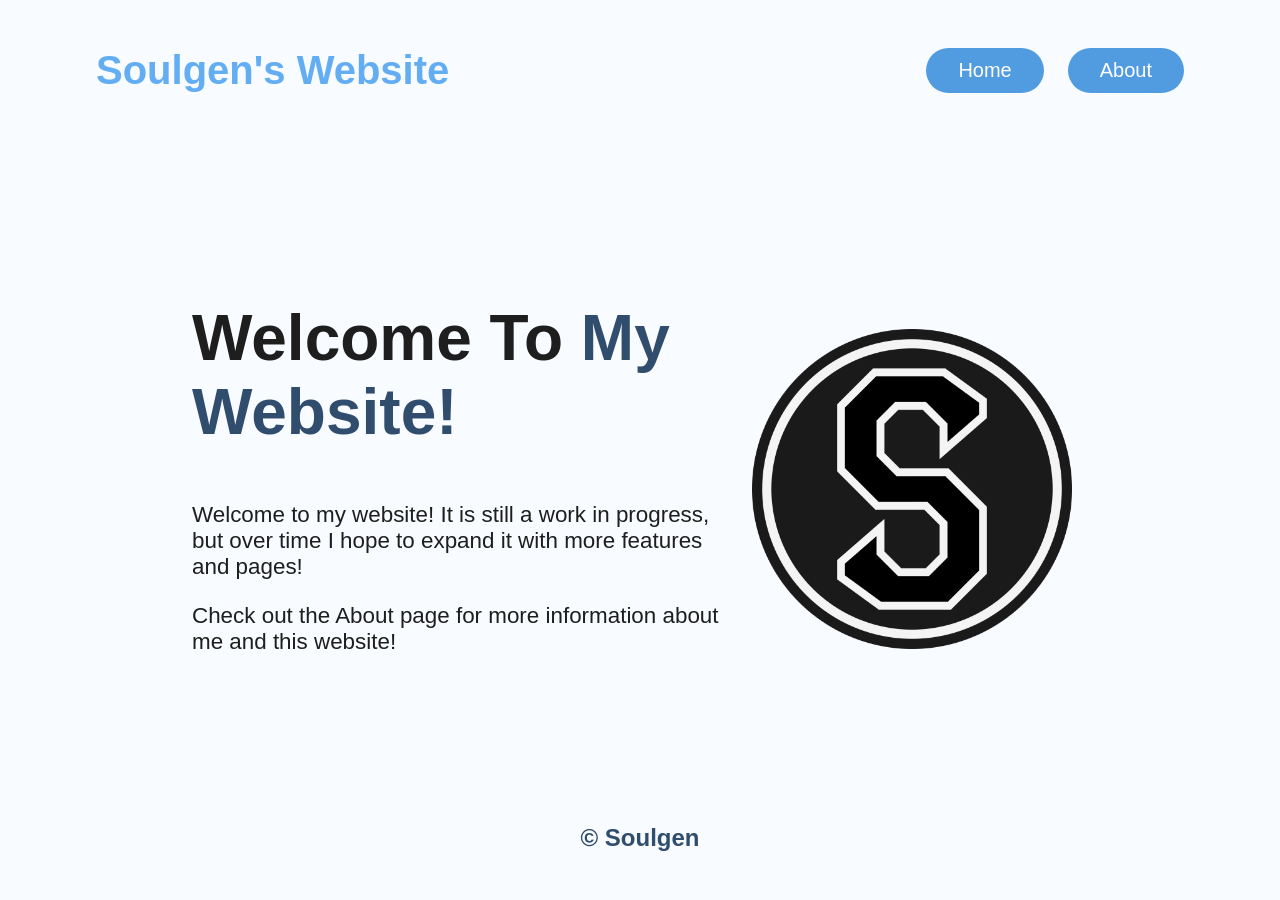
<file: index.html>
<!DOCTYPE html>
<html lang="en">
<head>
    <meta charset="UTF-8">
    <meta name="viewport" content="width=device-width, initial-scale=1.0">
    <title>Soulgen's Website</title>
</head>
<body>
    <div class="grid-wrapper">
        <header class="navbar-container">
            <h1 class="logo">Soulgen's Website</h1>
            <nav class="navbar">
                <ul class="navbar-list">
                    <li>
                        <a href="/" class="navbar-link">Home</a>
                    </li>
                    <li>
                        <a href="/about/" class="navbar-link">About</a>
                    </li>
                </ul>
            </nav>
        </header>
        <link rel="stylesheet" href="/css/test.css">
            <main>
                <div class="grid-container">
                    <section>
                        <h2 class="page-heading">Welcome To <div class="topic-block-inline">My Website!</div></h2>
                        <p>
                            Welcome to my website! It is still a work in progress, but over time I hope
                            to expand it with more features and pages!
                        </p>
                        <p>Check out the About page for more information about me and this website!</p>
                    </section>
                    <img class="icon" src="/content/images/Icon.png" alt="Soulgen's Icon" width="400px" height="400px">
                </div>
            </main>
        <footer>
            &copy; Soulgen
        </footer>
    </div>
</body>
</html>
</file>
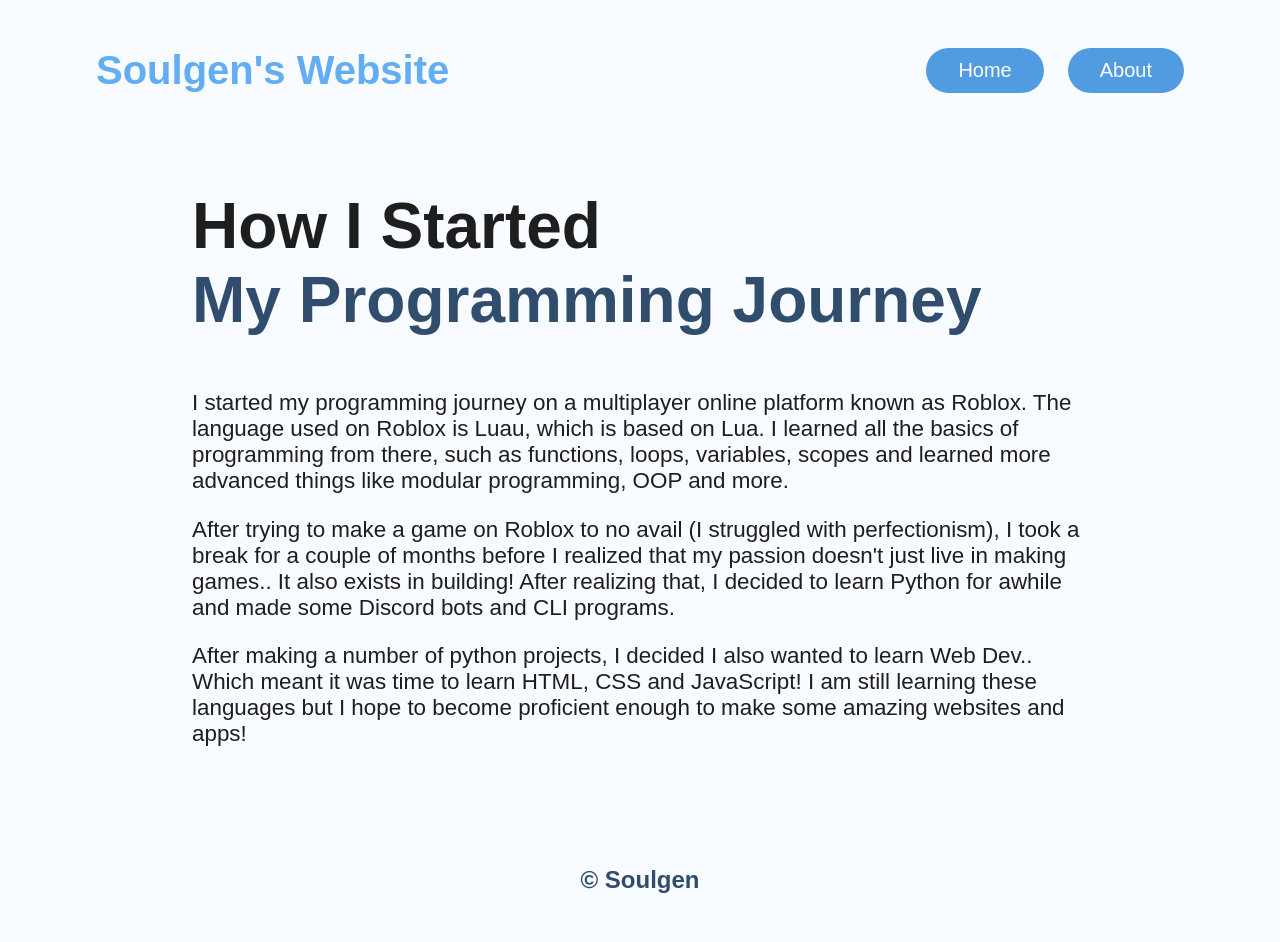
<file: about/index.html>
<!DOCTYPE html>
<html lang="en">
<head>
    <meta charset="UTF-8">
    <meta name="viewport" content="width=device-width, initial-scale=1.0">
    <title>Soulgen's Website</title>
</head>
<body>
    <div class="grid-wrapper">
        <header class="navbar-container">
            <h1 class="logo">Soulgen's Website</h1>
            <nav class="navbar">
                <ul class="navbar-list">
                    <li>
                        <a href="/" class="navbar-link">Home</a>
                    </li>
                    <li>
                        <a href="/about/" class="navbar-link">About</a>
                    </li>
                </ul>
            </nav>
        </header>
        <link rel="stylesheet" href="/css/test.css">
            <main>
                <div class="main-container">
                    <section>
                        <h2 class="page-heading">How I Started <div class="topic-block">My Programming Journey</div></h2>
                        <p>
                            I started my programming journey on a multiplayer online platform known as Roblox.
                            The language used on Roblox is Luau, which is based on Lua. I learned all the
                            basics of programming from there, such as functions, loops, variables, scopes
                            and learned more advanced things like modular programming, OOP and more.
                        </p>
                        <p>
                            After trying to make a game on Roblox to no avail (I struggled with perfectionism),
                            I took a break for a couple of months before I realized that my passion doesn't just live
                            in making games.. It also exists in building! After realizing that, I decided to learn Python
                            for awhile and made some Discord bots and CLI programs.
                        </p>
                        <p>
                            After making a number of python projects, I decided I also wanted to learn Web Dev..
                            Which meant it was time to learn HTML, CSS and JavaScript! I am still learning
                            these languages but I hope to become proficient enough to make some amazing websites
                            and apps!
                        </p>
                    </section>
                </div>
            </main>
        <footer>
            &copy; Soulgen
        </footer>
    </div>
</body>
</html>
</file>
<file: css/test.css>
:root {
    --primary: #63adf2;
    --primary-dark: #304d6d;
    --button: #519be0;
    --background: #f8fbff;
    --surface: #ffffff;
    --text: #1e1e1e;
    --text-inverted: #ffffff;
    --text-muted: #6b7280;
    --success: #22c55e;
    --warning: #f59e0b;
    --danger: #ef4444;
}

html {
    height: 100%;
}

body {
    background-color: var(--background);
    margin: 0;
    height: 100%;
}

.grid-wrapper {
    min-height: 100%;
    display: grid;
    grid-template-rows: auto 1fr auto;
}

main {
    margin: 3rem 0rem;
    padding: 0rem 12rem;
}

.grid-container {
    padding-top: 7rem;
    display: grid;
    grid-template-columns: auto 1fr auto;
}

main h2 {
    margin-top: 0%;
}

h1, h2, h3, h4, h5, h6, a, p, footer {
    font-family: 'Segoe UI', Tahoma, Geneva, Verdana, sans-serif;
    color: var(--text);
}

p {
    font-size: 1.4rem;
}

footer {
    color: var(--primary-dark);
    text-align: center;
    font-size: 1.5rem;
    font-weight: bold;
    padding: 3rem;
}

.icon {
    width: 20rem;
    height: 20rem;
    align-self: center;
    margin: 1rem;
}

.topic-block {
    color: var(--primary-dark)
}

.topic-block-inline {
    display: inline;
    color: var(--primary-dark)
}

.page-heading {
    font-size: 4rem;
    max-width: 60rem;
}

.logo {
    font-size: 2.5rem;
    color: var(--primary);
    display: block;
    margin: 0;
}

.navbar-container {
    /*
        Enable these to make the title stay at the top of the screen.
        position: sticky;
        top: 0;
    */
    display: block;
    background-color: var(--background);
    padding: 2rem 6rem;
    display: flex;
    flex-direction: row;
    align-items: center;
    justify-content: space-between;
}

.navbar-list {
    display: flex;
    flex-direction: row;
    align-items: baseline;
    list-style-type: none;
    gap: 1.5rem;
}

.navbar-link {
    color: var(--text-inverted);
    padding: 0.7rem 2rem;
    display: block;
    background-color: var(--button);
    border-radius: 2rem;
    text-decoration: none;
    font-size: 1.25rem;
}

/*nav {
    display: block;
    background-color: rgb(238, 128, 128);
    text-align: center;
    width: 15%;
    height: 100%;
    padding: 0;
    margin: 0;
    list-style-type: none;
    padding-left: 0%;
    overflow: auto;
    position: fixed;
}

nav ul {
    padding-left: 0px;
    margin: 0%;
}

li a {
    display: block;
    text-decoration: none;
    padding: 5%;
}

a.active {
    background-color: rgb(255, 75, 120);
}*/
</file>
